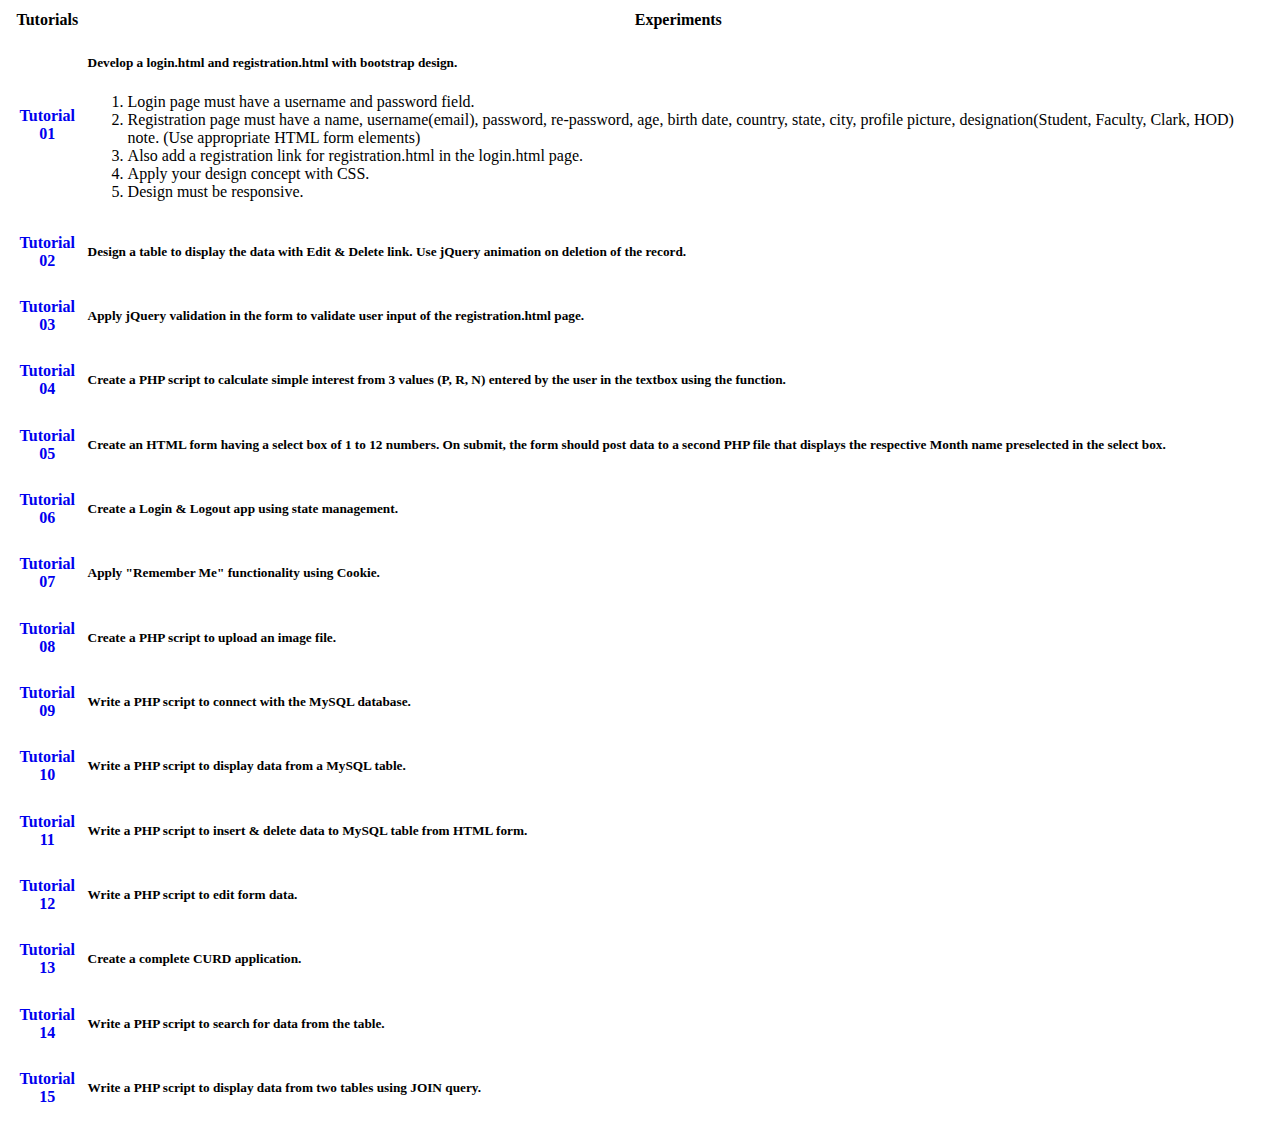
<file: tutorials/index.html>
<!doctype html>
<html lang="en">
	<head>
	<meta charset="UTF-8">
    <meta http-equiv="X-UA-Compatible" content="IE=edge">
    <meta name="viewport" content="width=device-width, initial-scale=1.0">
	<style>
.change:hover{
	color:red;
	text-decoration:none;
}
.change{

text-decoration:none;	
}

	</style>
		<title>Tutorials</title>
		<link rel="stylesheet" href="https://stackpath.bootstrapcdn.com/bootstrap/4.1.3/css/bootstrap.min.css" integrity="sha384-MCw98/SFnGE8fJT3GXwEOngsV7Zt27NXFoaoApmYm81iuXoPkFOJwJ8ERdknLPMO" crossorigin="anonymous">
	</head>
	<body>
		<table  class="table table-striped table-hover table-bordered rounded" class="table">
  <thead class="thead-light">
    <tr>
      <th scope="col" class="">Tutorials</th>
      <th scope="col" class="d-flex justify-content-center " >Experiments</th>
      
    </tr>
  </thead>
  <tbody>
    <tr class="table-success">
      <th scope="row"><a href="tutorial01/index.html" target="_blank" class="change">Tutorial 01</a></th>
      <td><h5 class="">Develop a login.html and registration.html with bootstrap design.</h5>
	  <ol>
<li> Login page must have a username and password field.</li>
<li> Registration page must have a name, username(email), password, re-password, age, birth date, country,
state, city, profile picture, designation(Student, Faculty, Clark, HOD) note. (Use appropriate HTML form
elements)</li>
<li>Also add a registration link for registration.html in the login.html page.</li>
<li> Apply your design concept with CSS.</li>
<li>Design must be responsive.</li>
</ol>
</td>
      
    </tr>
    <tr class="table-danger">
      <th scope="row"><a href="tutorial02" target="_blank" class="change">Tutorial 02</a></th>
      <td><h5>Design a table to display the data with Edit & Delete link. Use jQuery animation on deletion of the record.</h5></td>
    
    </tr>
    <tr class="table-primary">
      <th scope="row"><a href="tutorial03" target="_blank" class="change">Tutorial 03</a></th>
      <td><h5>Apply jQuery validation in the form to validate user input of the registration.html page.</h5></td>
     
    </tr>
	
	<tr class="table-success">
      <th scope="row"><a href="tutorial04" target="_blank" class="change">Tutorial 04</a></th>
      <td><h5>Create a PHP script to calculate simple interest from 3 values (P, R, N) entered by the user in the textbox
using the function.</h5></td>
    
    </tr>
    <tr class="table-danger">
      <th scope="row"><a href="tutorial05" target="_blank" class="change">Tutorial 05</a></th>
      <td><h5>Create an HTML form having a select box of 1 to 12 numbers. On submit, the form should post data to a
second PHP file that displays the respective Month name preselected in the select box.</h5></td>
     
    </tr>
	
	<tr class="table-primary">
      <th scope="row"><a href="tutorial06" target="_blank" class="change">Tutorial 06</a></th>
      <td><h5>Create a Login & Logout app using state management.</h5></td>
    
    </tr>
    <tr class="table-success">
      <th scope="row"><a href="tutorial07" target="_blank" class="change">Tutorial 07</a></th>
      <td><h5>Apply "Remember Me" functionality using Cookie.</h5></td>
     
    </tr>
	
	<tr class="table-danger">
      <th scope="row"><a href="tutorial08" target="_blank" class="change">Tutorial 08</a></th>
      <td><h5>Create a PHP script to upload an image file.</h5></td>
    
    </tr>
    <tr class="table-primary">
      <th scope="row"><a href="tutorial09" target="_blank" class="change">Tutorial 09</a></th>
      <td><h5>Write a PHP script to connect with the MySQL database.</h5></td>
     
    </tr>
	
	<tr class="table-success">
      <th scope="row"><a href="tutorial10" target="_blank" class="change">Tutorial 10</a></th>
      <td><h5>Write a PHP script to display data from a MySQL table.</h5></td>
    
    </tr>
    <tr class="table-danger">
      <th scope="row"><a href="tutorial11" target="_blank" class="change">Tutorial 11</a></th>
      <td><h5>Write a PHP script to insert & delete data to MySQL table from HTML form.</h5></td>
     
    </tr>
	
	<tr class="table-primary">
      <th scope="row"><a href="tutorial12" target="_blank" class="change">Tutorial 12</a></th>
      <td><h5>Write a PHP script to edit form data.</h5></td>
    
    </tr>
    <tr class="table-success">
      <th scope="row"><a href="tutorial13" target="_blank" class="change">Tutorial 13</a></th>
      <td><h5>Create a complete CURD application.</h5></td>
     
    </tr>
	
	<tr class="table-danger">
      <th scope="row"><a href="tutorial14" target="_blank" class="change">Tutorial 14</a></th>
      <td><h5>Write a PHP script to search for data from the table.</h5></td>
    
    </tr>
    <tr class="table-primary">
      <th scope="row"><a href="tutorial15" target="_blank" class="change">Tutorial 15</a></th>
      <td><h5>Write a PHP script to display data from two tables using JOIN query.</h5></td>
     
    </tr>
  </tbody>
</table>
	</body>
</html>
</file>
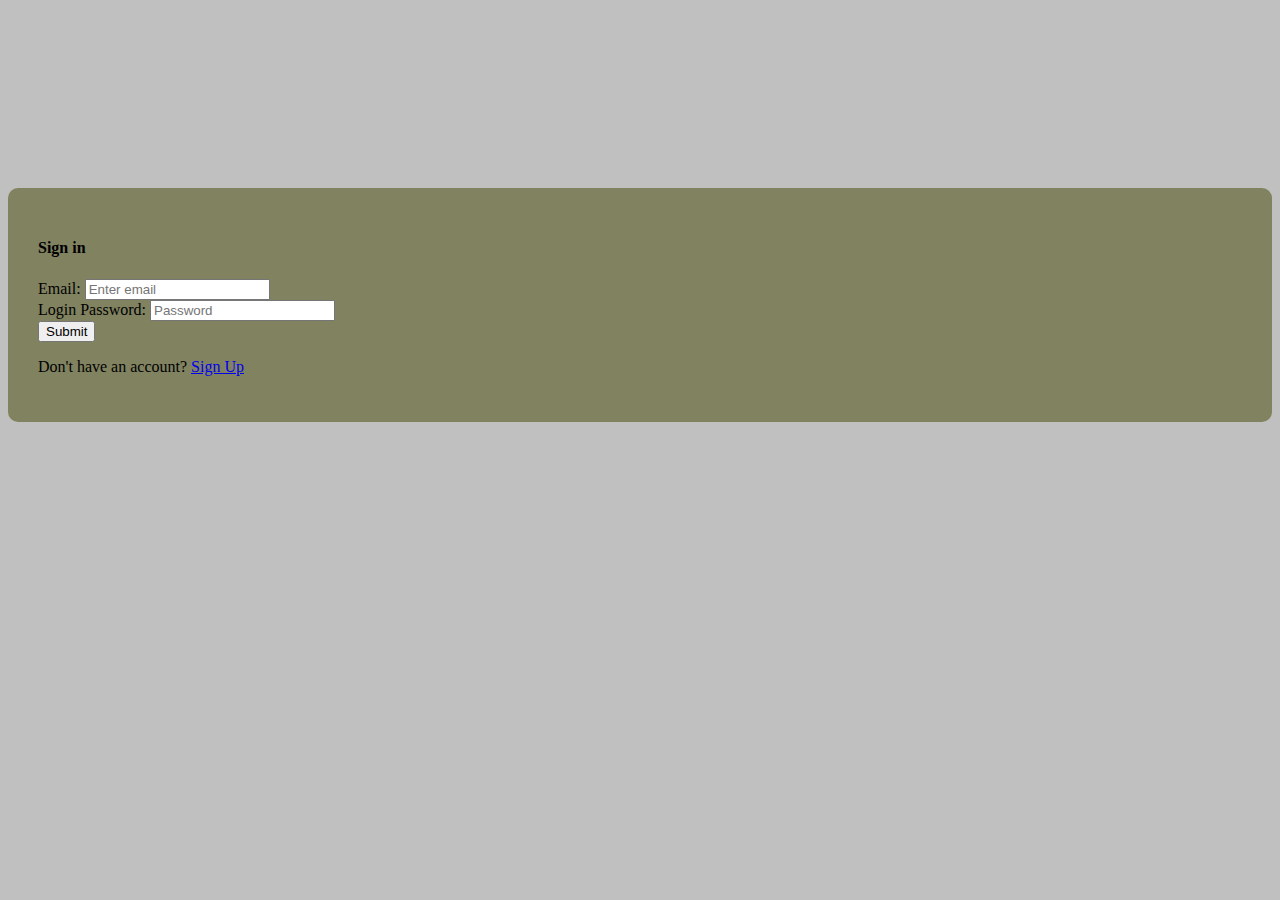
<file: tutorials/tutorial01/index.html>
<html>
<head>
 
    <meta charset="utf-8">
    <meta name="viewport" content="width=device-width, initial-scale=1, shrink-to-fit=no">
 
<link rel="stylesheet" href="https://stackpath.bootstrapcdn.com/bootstrap/4.1.3/css/bootstrap.min.css" integrity="sha384-MCw98/SFnGE8fJT3GXwEOngsV7Zt27NXFoaoApmYm81iuXoPkFOJwJ8ERdknLPMO" crossorigin="anonymous">
 <link rel="stylesheet" href="../css/style.css">
</head>
 
<body>

  <section class="container-fluid">
  
    <section class="row justify-content-center">
      <section class="col-12 col-sm-6 col-md-4">
        <form class="form-container">
        <div class="form-group">
          <h4 class="text-center font-weight-bold"> Sign in </h4>
          <label for="InputEmail1">Email:</label>
           <input type="email" class="form-control" id="InputEmail1" aria-describeby="emailHelp" placeholder="Enter email" required="">
        </div>
        <div class="form-group">Login
          <label for="InputPassword1">Password:</label>
          <input type="password" class="form-control" id="InputPassword1" placeholder="Password" required="">
        </div>
        <button type="submit" class="btn btn-primary btn-block">Submit</button>
        <div class="form-footer">
          <p> Don't have an account? <a href="registration.html">Sign Up</a></p>
          
        </div>
        </form>
      </section>
    </section>
  </section>
  </body>
</html>
</file>
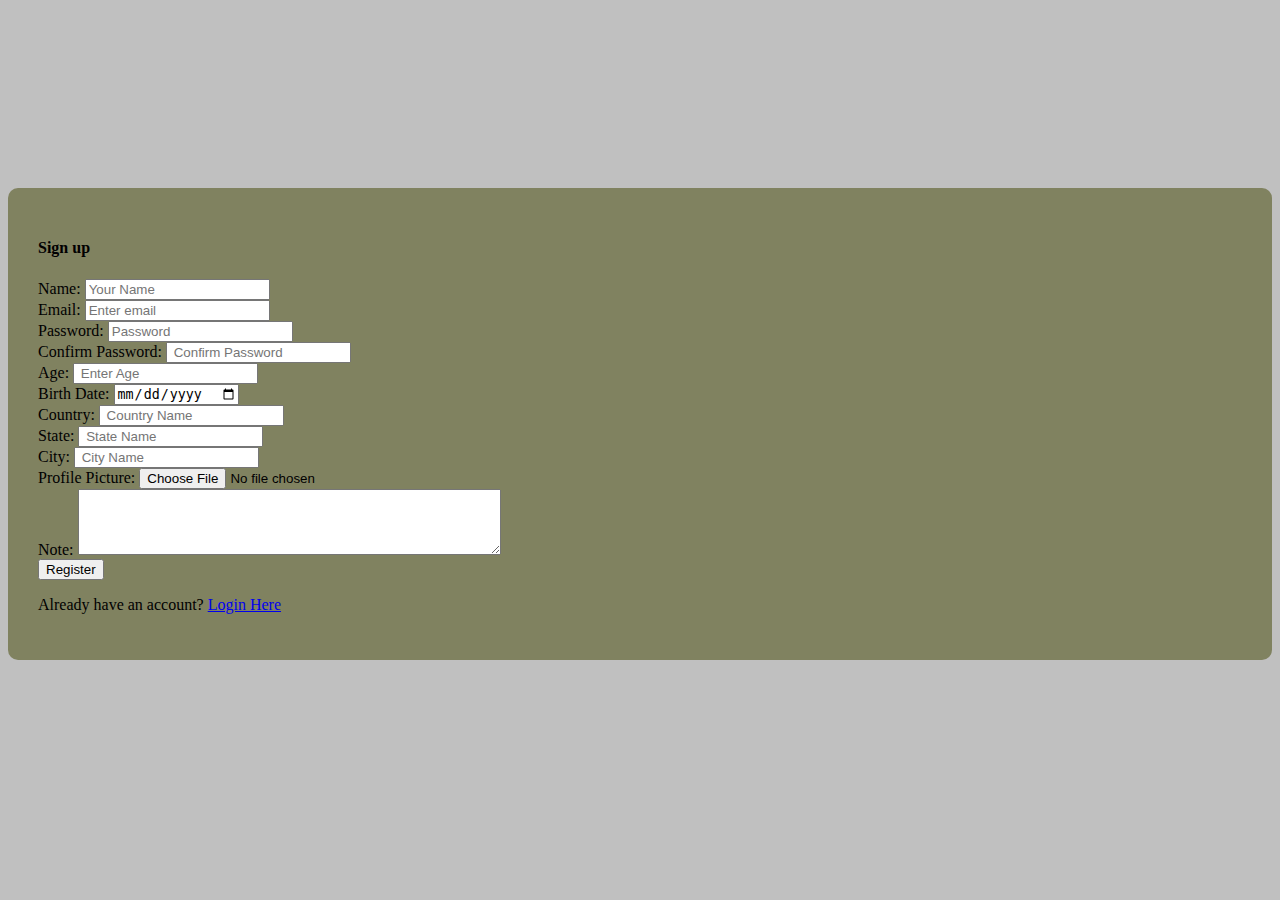
<file: tutorials/tutorial03/index.html>
<html>
<head>
 
    <meta charset="utf-8">
    <meta name="viewport" content="width=device-width, initial-scale=1, shrink-to-fit=no">
 
<link rel="stylesheet" href="https://stackpath.bootstrapcdn.com/bootstrap/4.1.3/css/bootstrap.min.css" integrity="sha384-MCw98/SFnGE8fJT3GXwEOngsV7Zt27NXFoaoApmYm81iuXoPkFOJwJ8ERdknLPMO" crossorigin="anonymous">
 <link rel="stylesheet" href="../css/style.css">
 <script src="../js/jquery-3.6.0.min.js"></script>
</head>
 <script>


$(document).ready(function(){
  $("#Register").validate({
    // Specify validation rules
    rules: {
      InputName: "required",
      InputAge: "required",
      InputDob: "required",
      InputCountry: "required",
      InputState: "required",
      InputCity: "required",
      InputProfile: "required",
      InputNote: "required",

      InputEmail1: {
        required: true,
        InputEmail1: true
      },
      InputPassword1: {
        required: true,
        minlength: 8
      }
    },
  
  });
});
</script>
 </script>
<body>

  <section class="container-fluid">
  
    <section class="row justify-content-center">
      <section class="col-12 col-sm-6 col-md-4">
        <form class="form-container" id="Register">
        <div class="form-group">
          <h4 class="text-center font-weight-bold"> Sign up </h4>
          <label for="InputName">Name:</label>
          <input type="text" class="form-control" id="InputName" placeholder="Your Name" required="">
        </div>

          <div class="form-group">
          <label for="InputEmail1">Email:</label>
           <input type="email" class="form-control" id="InputEmail1" aria-describeby="emailHelp" placeholder="Enter email" required="">
        </div>
        <div class="form-group">
          <label for="InputPassword1">Password:</label>
          <input type="password" class="form-control" id="InputPassword1" placeholder="Password" required="">
        </div>
        <div class="form-group">
            <label for="InputConPass">Confirm Password:</label>
            <input type="password" class="form-control" id="InputPassword1" placeholder=" Confirm Password" required="">
          </div>
          <div class="form-group">
            <label for="InputAge">Age:</label>
            <input type="number" class="form-control" id="InputAge" placeholder=" Enter Age" required="">
          </div>
          <div class="form-group">
            <label for="InputBirth">Birth Date:</label>
            <input type="date" class="form-control" id="InputDob" placeholder=" DD/MM/YYYY" required="">
          </div>
          <div class="form-group">
            <label for="InputCountry">Country:</label>
            <input type="text" class="form-control" id="InputCountry" placeholder=" Country Name" required="">
          </div>
          <div class="form-group">
            <label for="InputState">State:</label>
            <input type="text" class="form-control" id="InputState" placeholder=" State Name" required="">
          </div>
          <div class="form-group">
            <label for="InputCity">City:</label>
            <input type="text" class="form-control" id="InputCity" placeholder=" City Name" required="">
          </div>
          <div class="form-group">
            <label for="InputProfile">Profile Picture:</label>
            <input type="file" class="form-control" id="InputProfile"  required="">
          </div>
          <div class="form-group">
            <label for="InputNote">Note:</label>
            <textarea class="form-control" id="InputNote" rows="4" cols="50"  required=""></textarea>
          </div>
        <button type="submit" class="btn btn-primary btn-block">Register</button>
        <div class="form-footer">
            <p> Already have an account? <a href="Login.html">Login Here</a></p> 
          
        </div>
        </form>
      </section>
    </section>
  </section>
  </body>
</html>
</file>
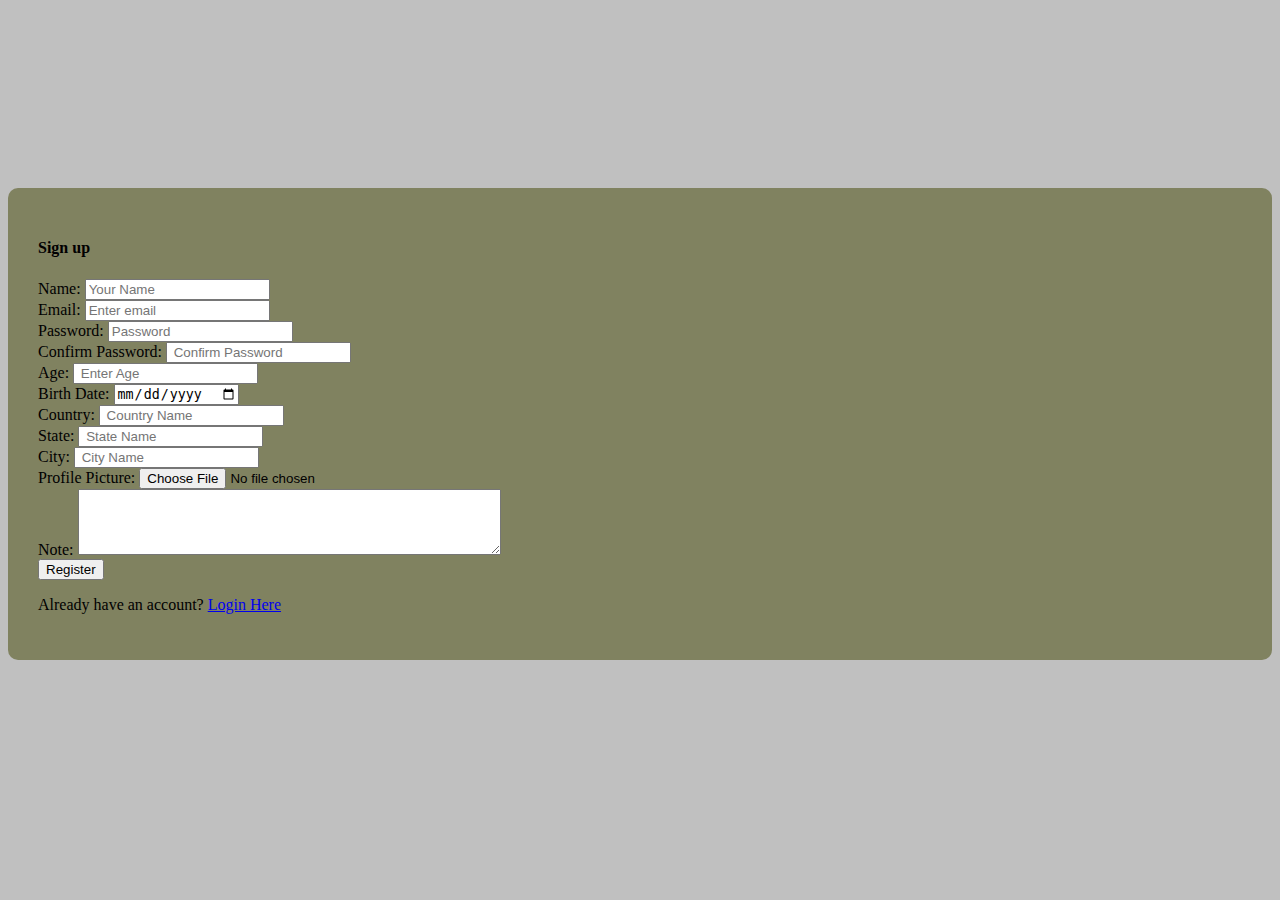
<file: tutorials/tutorial01/registration.html>
<html>
<head>
 
    <meta charset="utf-8">
    <meta name="viewport" content="width=device-width, initial-scale=1, shrink-to-fit=no">
 
<link rel="stylesheet" href="https://stackpath.bootstrapcdn.com/bootstrap/4.1.3/css/bootstrap.min.css" integrity="sha384-MCw98/SFnGE8fJT3GXwEOngsV7Zt27NXFoaoApmYm81iuXoPkFOJwJ8ERdknLPMO" crossorigin="anonymous">
 <link rel="stylesheet" href="../css/style.css">
</head>
 
<body>

  <section class="container-fluid">
  
    <section class="row justify-content-center">
      <section class="col-12 col-sm-6 col-md-4">
        <form class="form-container">
        <div class="form-group">
          <h4 class="text-center font-weight-bold"> Sign up </h4>
          <label for="InputName">Name:</label>
          <input type="text" class="form-control" id="InputName" placeholder="Your Name" required="">
        </div>

          <div class="form-group">
          <label for="InputEmail1">Email:</label>
           <input type="email" class="form-control" id="InputEmail1" aria-describeby="emailHelp" placeholder="Enter email" required="">
        </div>
        <div class="form-group">
          <label for="InputPassword1">Password:</label>
          <input type="password" class="form-control" id="InputPassword1" placeholder="Password" required="">
        </div>
        <div class="form-group">
            <label for="InputConPass">Confirm Password:</label>
            <input type="password" class="form-control" id="InputPassword1" placeholder=" Confirm Password" required="">
          </div>
          <div class="form-group">
            <label for="InputAge">Age:</label>
            <input type="number" class="form-control" id="InputAge" placeholder=" Enter Age" required="">
          </div>
          <div class="form-group">
            <label for="InputBirth">Birth Date:</label>
            <input type="date" class="form-control" id="InputDob" placeholder=" DD/MM/YYYY" required="">
          </div>
          <div class="form-group">
            <label for="InputCountry">Country:</label>
            <input type="text" class="form-control" id="InputCountry" placeholder=" Country Name" required="">
          </div>
          <div class="form-group">
            <label for="InputState">State:</label>
            <input type="text" class="form-control" id="InputState" placeholder=" State Name" required="">
          </div>
          <div class="form-group">
            <label for="InputCity">City:</label>
            <input type="text" class="form-control" id="InputCity" placeholder=" City Name" required="">
          </div>
          <div class="form-group">
            <label for="InputProfile">Profile Picture:</label>
            <input type="file" class="form-control" id="InputProfile"  required="">
          </div>
          <div class="form-group">
            <label for="InputNote">Note:</label>
            <textarea class="form-control" id="InputNote" rows="4" cols="50"  required=""></textarea>
          </div>
        <button type="submit" class="btn btn-primary btn-block">Register</button>
        <div class="form-footer">
            <p> Already have an account? <a href="Login.html">Login Here</a></p> 
          
        </div>
        </form>
      </section>
    </section>
  </section>
  </body>
</html>
</file>
<file: tutorials/css/style.css>
body{
	background: #C0C0C0;
	padding-top: 20vh;	
}

form{
	background: #808260;
}

.form-container{
	border-radius: 10px;
	padding: 30px;
}
</file>
